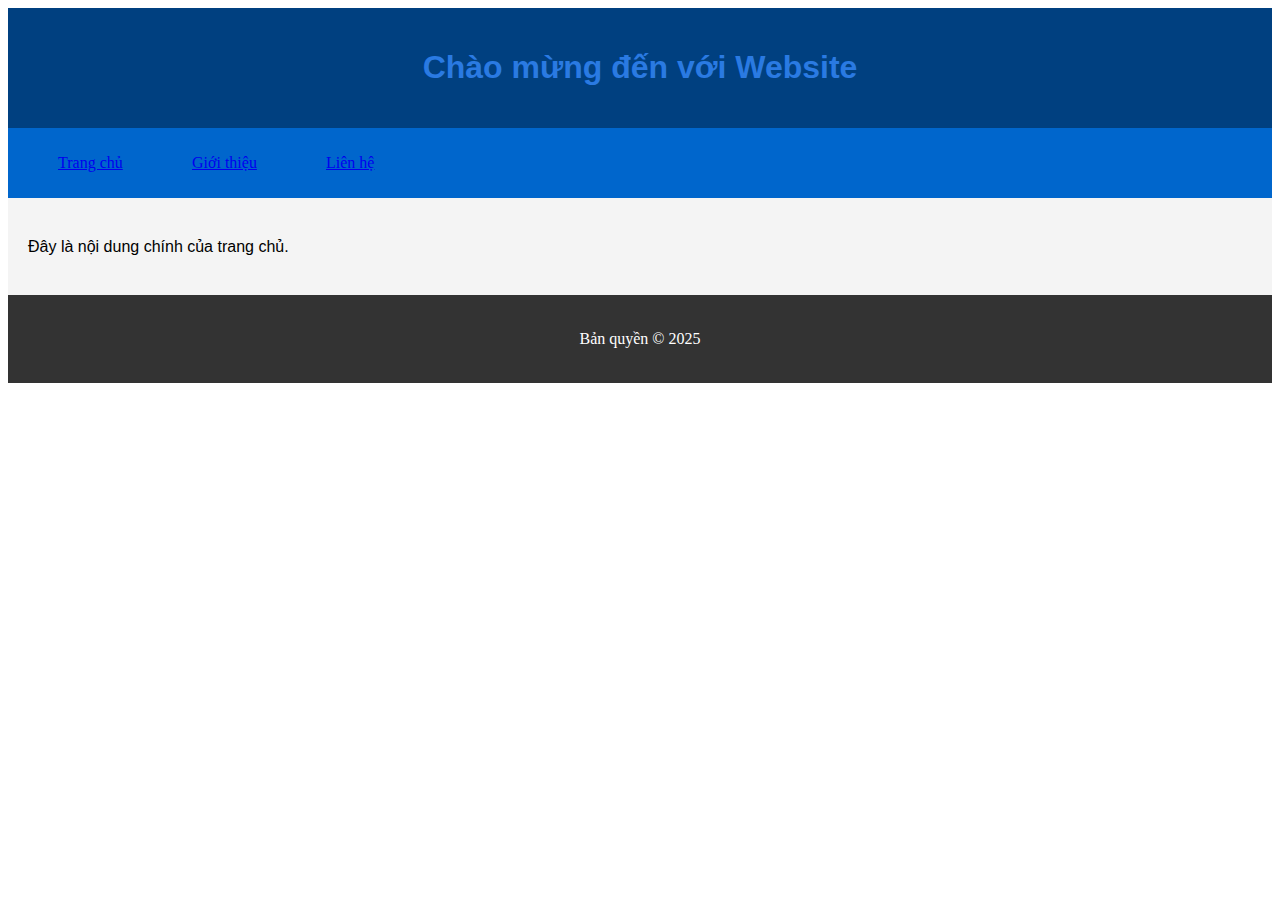
<file: index.html>
<!DOCTYPE html>
<html lang="vi">
  <head>
    <meta charset="UTF-8" />
    <title>Trang Chủ</title>
    <link rel="stylesheet" href="style.css" />
  </head>
  <body>
    <header>
      <h1>Chào mừng đến với Website</h1>
    </header>

    <nav>
      <ul>
        <li><a href="index.html">Trang chủ</a></li>
        <li><a href="about.html">Giới thiệu</a></li>
        <li><a href="contact.html">Liên hệ</a></li>
      </ul>
    </nav>

    <main>
      <div class="content">
        <p>Đây là nội dung chính của trang chủ.</p>
      </div>
    </main>

    <footer>
      <p>Bản quyền © 2025</p>
    </footer>
  </body>
</html>
</file>
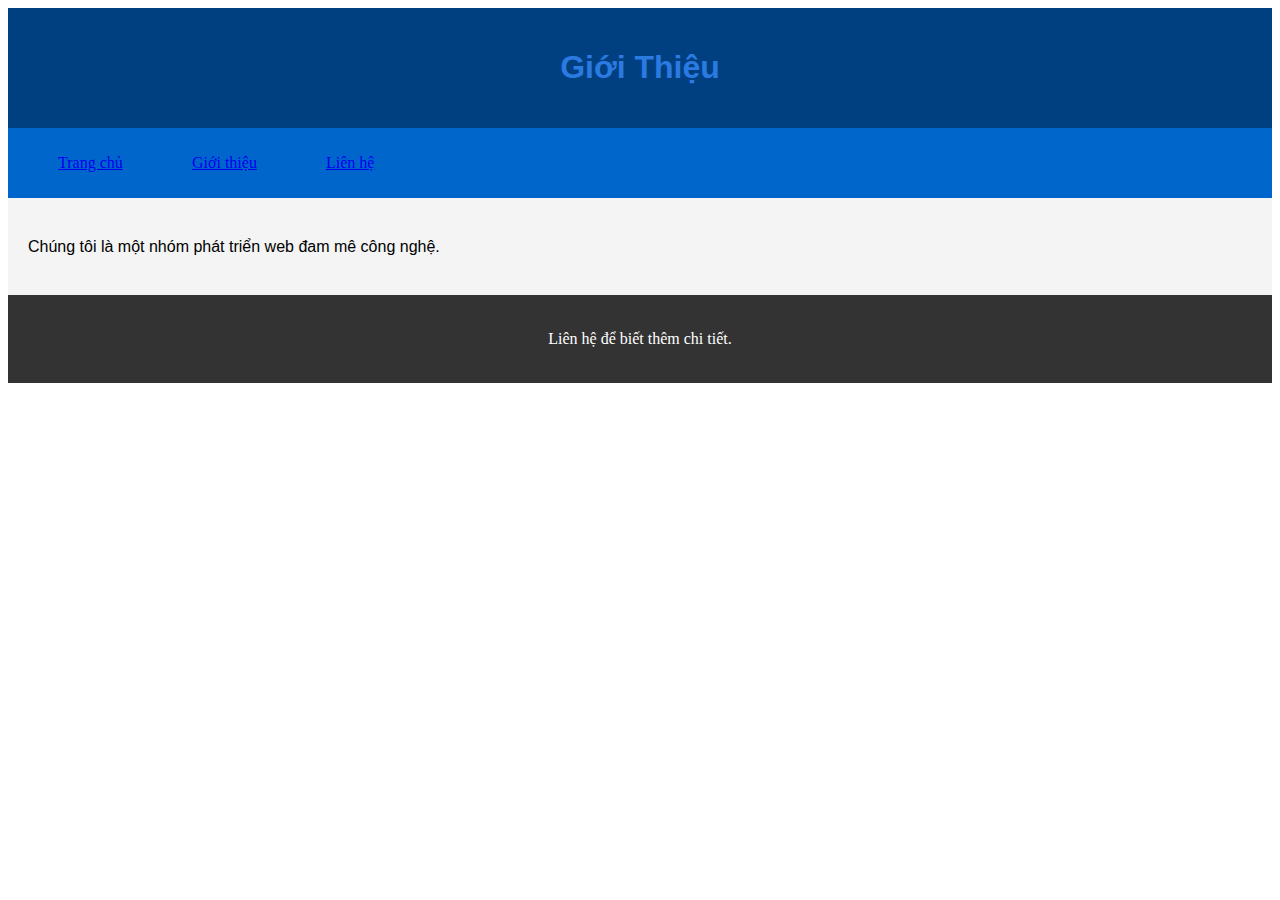
<file: about.html>
<!DOCTYPE html>
<html lang="vi">
  <head>
    <meta charset="UTF-8" />
    <title>Giới Thiệu</title>
    <link rel="stylesheet" href="style.css" />
  </head>
  <body>
    <header>
      <h1>Giới Thiệu</h1>
    </header>

    <nav>
      <ul>
        <li><a href="index.html">Trang chủ</a></li>
        <li><a href="about.html">Giới thiệu</a></li>
        <li><a href="contact.html">Liên hệ</a></li>
      </ul>
    </nav>

    <main>
      <div class="content">
        <p>Chúng tôi là một nhóm phát triển web đam mê công nghệ.</p>
      </div>
    </main>

    <footer>
      <p>Liên hệ để biết thêm chi tiết.</p>
    </footer>
  </body>
</html>
</file>
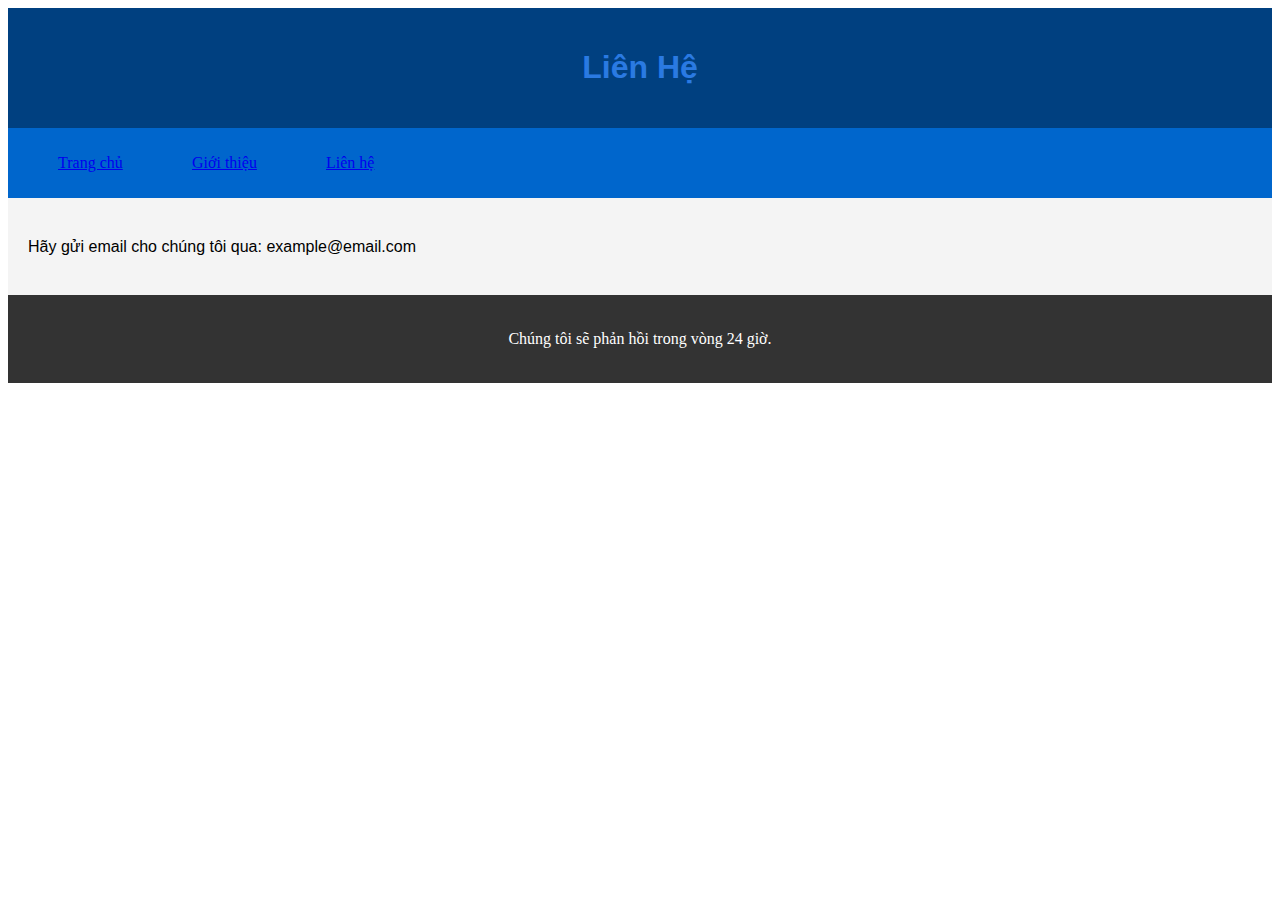
<file: contact.html>
<!DOCTYPE html>
<html lang="vi">
  <head>
    <meta charset="UTF-8" />
    <title>Liên Hệ</title>
    <link rel="stylesheet" href="style.css" />
  </head>
  <body>
    <header>
      <h1>Liên Hệ</h1>
    </header>

    <nav>
      <ul>
        <li><a href="index.html">Trang chủ</a></li>
        <li><a href="about.html">Giới thiệu</a></li>
        <li><a href="contact.html">Liên hệ</a></li>
      </ul>
    </nav>

    <main>
      <div class="content">
        <p>Hãy gửi email cho chúng tôi qua: example@email.com</p>
      </div>
    </main>

    <footer>
      <p>Chúng tôi sẽ phản hồi trong vòng 24 giờ.</p>
    </footer>
  </body>
</html>
</file>
<file: style.css>
/* 1. Thẻ nội dung (giả định dùng class .content) */
.content {
  font-family: "Arial", sans-serif;
  font-size: 16px;
}

/* 2. Thẻ tiêu đề (giả định là header) */
header {
  background-color: #004080;
  color: white;
  padding: 20px;
}

/* 3. Thẻ nav */
nav {
  background-color: #0066cc;
  padding: 10px;
}

/* 4. Thẻ main */
main {
  background-color: #f4f4f4;
  font-size: 18px;
  padding: 20px;
}

/* 5. Thẻ footer */
footer {
  background-color: #333;
  color: white;
  text-align: center;
  padding: 15px;
}

/* 6. Thẻ li */
li {
  display: inline-block;
  width: 120px;
  margin-right: 10px;
}

/* 7. Thẻ h1 */
h1 {
  text-align: center;
  font-family: "Verdana", sans-serif;
  color: #2a7ae2;
}

/* 8. Thẻ p */
p {
  line-height: 1.6;
}
</file>
